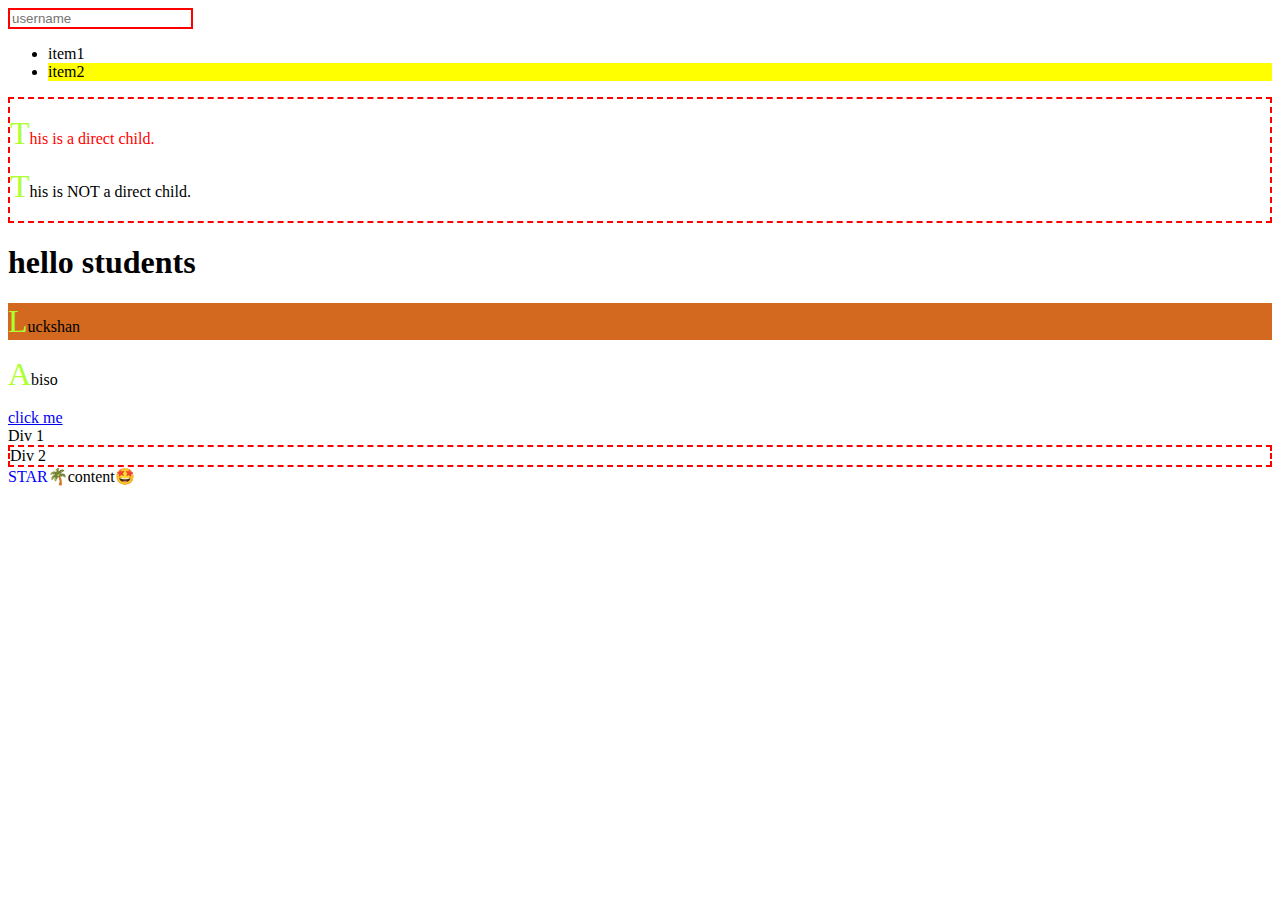
<file: index.html>
<!DOCTYPE html>
<html lang="en">
  <head>
    <meta charset="UTF-8" />
    <meta name="viewport" content="width=device-width, initial-scale=1.0" />
    <title>Document</title>
    <link rel="stylesheet" href="style.css" />
  </head>
  <body>
    <input type="text" placeholder="username" />
    <ul>
      <li>item1</li>
      <li>item2</li>
    </ul>
    <div class="parent">
      <p>This is a direct child.</p>
      <span>
        <p>This is NOT a direct child.</p>
      </span>
    </div>

    <h1>hello students</h1>
    <p>Luckshan</p>
    <p>Abiso</p>
    <a href="#">click me</a>
    <div class="class1">Div 1</div>
    <div class="class2">Div 2</div>
    <div class="decorated class1">content</div>
  </body>
</html>
</file>
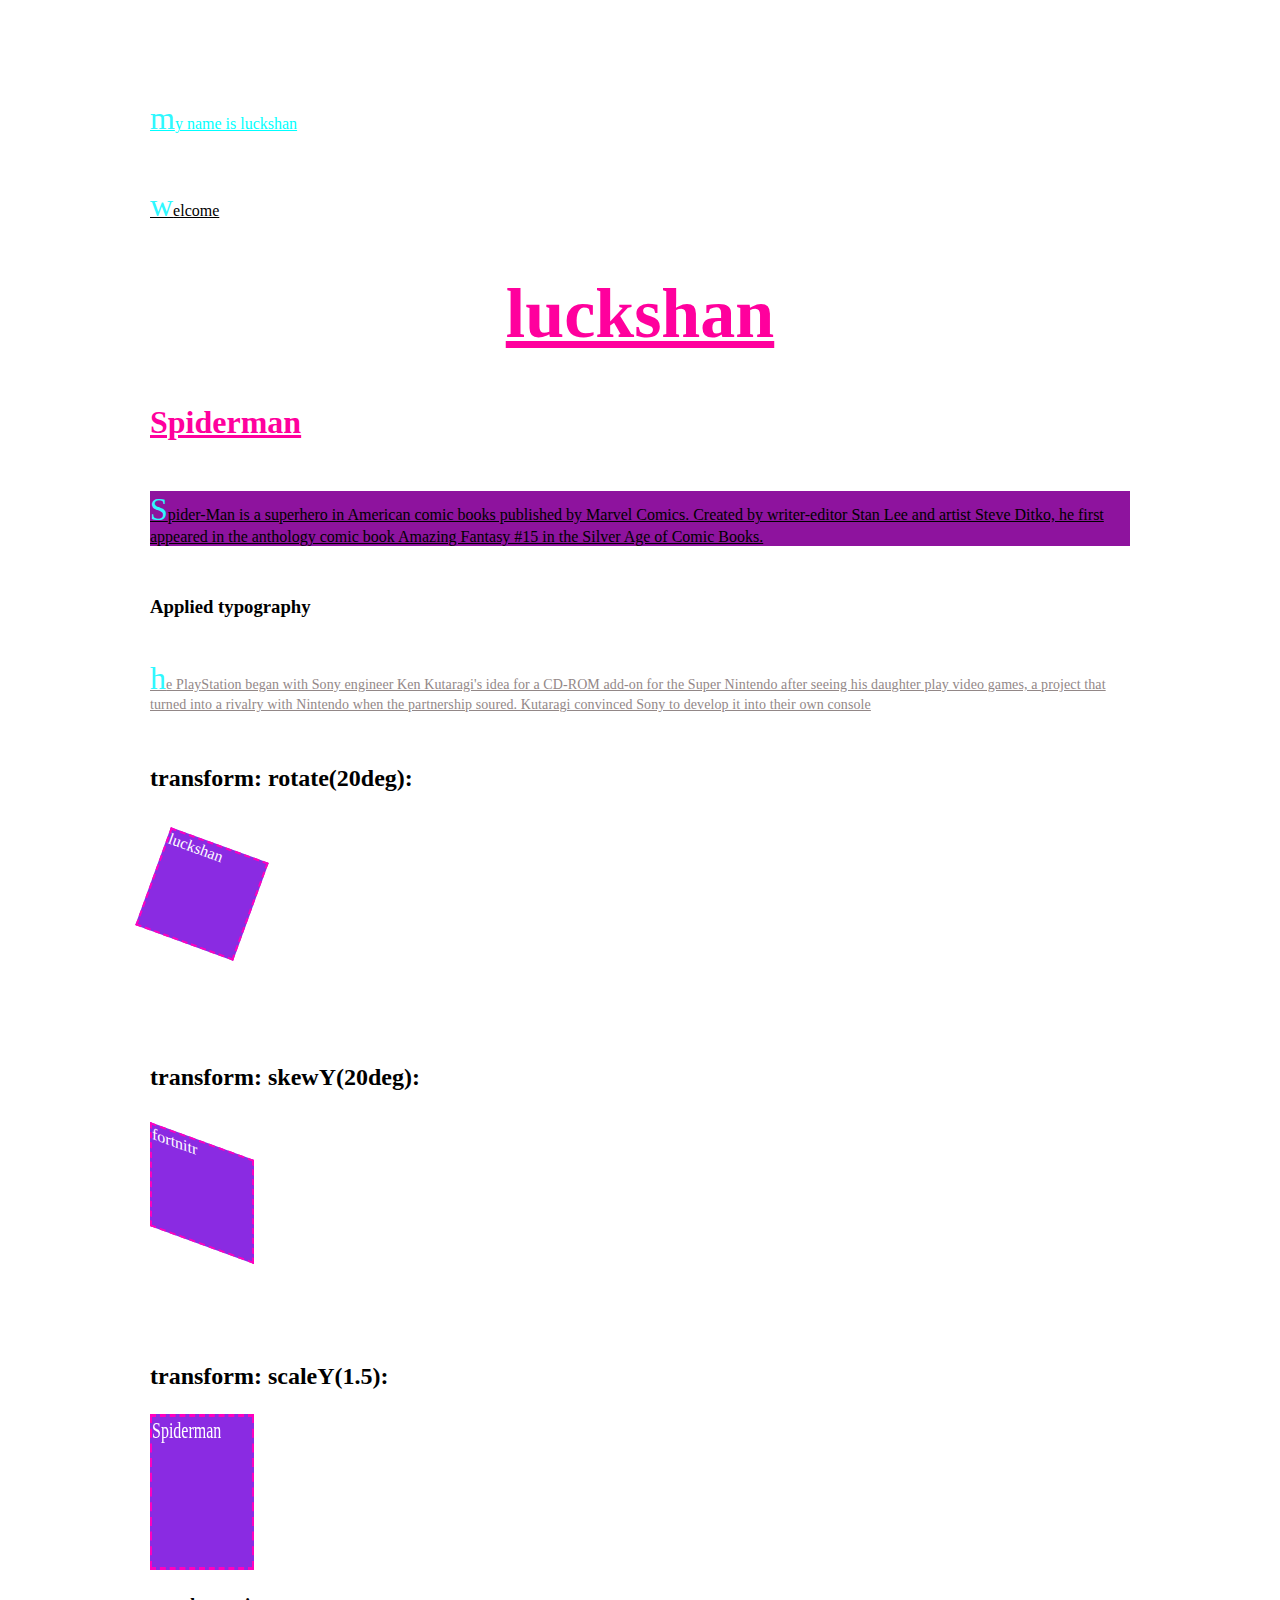
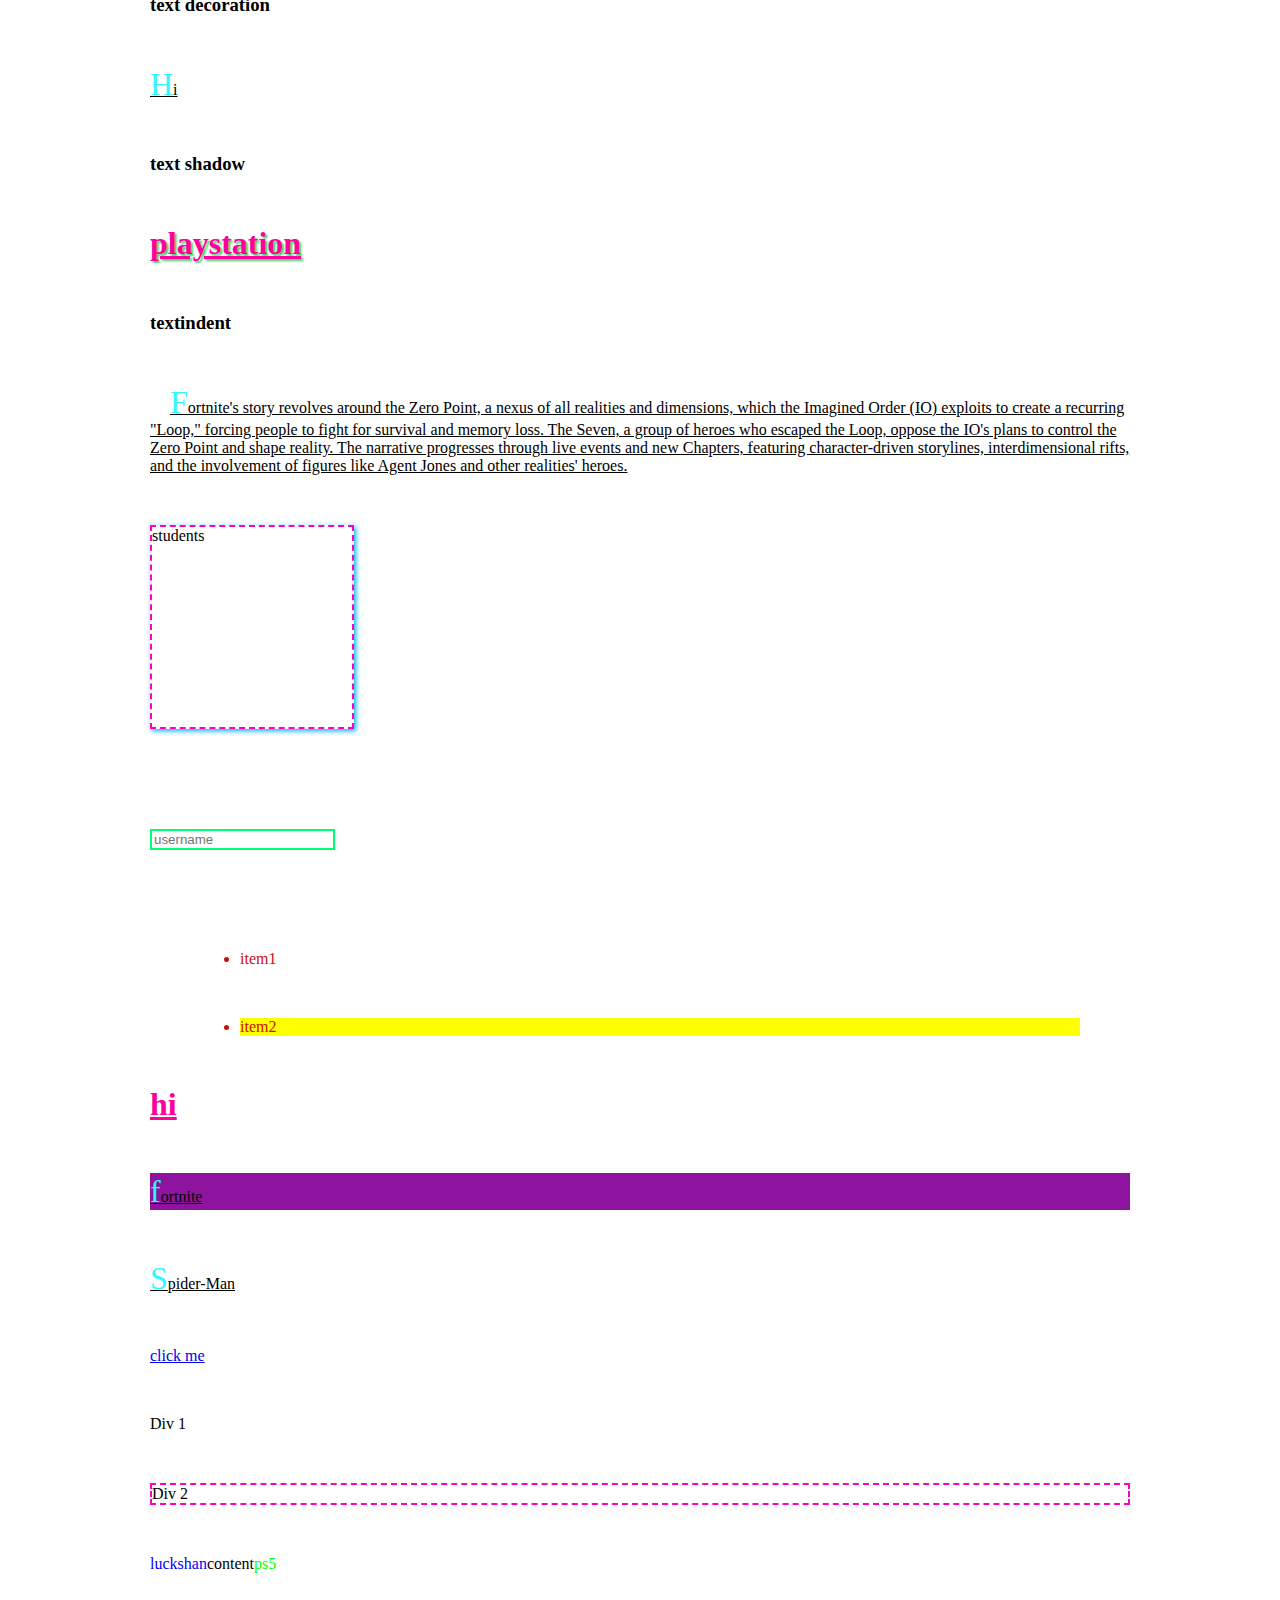
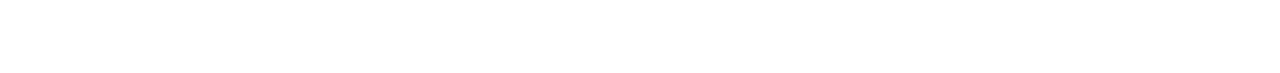
<file: check.html>
<!DOCTYPE html>
<html lang="en">

<head>
    <meta charset="UTF-8" />
    <meta name="viewport" content="width=device-width, initial-scale=1.0" />
    <title>css</title>
<style>
    h1{
        color:rgb(255, 0, 157);
    }
</style>
    <link rel="stylesheet" href ="check.css"/>
</head>
<body>
    <p style="color: aqua"> my name is luckshan</p>
    <p>welcome</p>
    <h1 id="heading" class="luckshan">luckshan</h1>
   
    <h1> Spiderman </h1>
    <p>
Spider-Man is a superhero in American comic books published by Marvel Comics. Created by writer-editor Stan Lee and
artist Steve Ditko, he first appeared in the anthology comic book Amazing Fantasy #15 in the Silver Age of Comic Books.
    </p>
    <h3>Applied typography</h3>
    <p class="typography">he PlayStation began with Sony engineer Ken Kutaragi's idea for a CD-ROM add-on for the Super Nintendo after seeing his
    daughter play video games, a project that turned into a rivalry with Nintendo when the partnership soured. Kutaragi
    convinced Sony to develop it into their own console</p>
    <h2>transform: rotate(20deg):</h2>
    <div class="a">luckshan</div>
    <br />
    
    <h2>transform: skewY(20deg):</h2>
    <div class="b">fortnitr</div>
    <br />
    
    <h2>transform: scaleY(1.5):</h2>
    <div class="c">Spiderman</div>
    
    <h3 style="margin-top: 50px">text decoration</h3>
    <p class="textdec">hi</p>
    
    <h3>text shadow</h3>
    <h1 class="shadow">playstation</h1>
    
    <h3>textindent</h3>
    <p class="indent">Fortnite's story revolves around the Zero Point, a nexus of all realities and dimensions, which the Imagined Order (IO)
    exploits to create a recurring "Loop," forcing people to fight for survival and memory loss. The Seven, a group of
    heroes who escaped the Loop, oppose the IO's plans to control the Zero Point and shape reality. The narrative progresses
    through live events and new Chapters, featuring character-driven storylines, interdimensional rifts, and the involvement
    of figures like Agent Jones and other realities' heroes.
</p>
<div class="boxshadow">students</div>
<input type="text" placeholder="username" />
<ul>
    <li>item1</li>
    <li>item2</li>
</ul>
<h1>hi</h1>
<p>fortnite</p>
<p>Spider-Man</p>
<a href="#">click me</a>
<div class="class1">Div 1</div>
<div class="class2">Div 2</div>
<div class="decorated class1">content</div>

</body>

    </html>
</file>
<file: style.css>
input[type="text"] {
  border: 2px solid red;
}

/* ul > li {
  color: blueviolet;
} */


.parent > p {
    color: red;
}


h1 + p {
  background-color: chocolate;
}

a:hover {
  color: chartreuse;
}

li:nth-child(2) {
  background-color: yellow;
}
div:not(.class1) {
  border: 2px dashed red;
}
.decorated::before {
  content: "STAR🌴";
  color: blue;
}
.decorated::after {
  content: "🤩";
  color: blue;
}
p::first-letter {
  font-size: 32px;
  color: greenyellow;
}
</file>
<file: check.css>
* {
    margin: 50px;
}

h1 {
    /* background-color: chocolate; */
}

#heading {
    text-align: center;
}

.luckshan {
    font-size: 70px;
}

h1,
p {
    text-decoration: underline;
}
.typography {
    font-family: "Lucida Sans", "Lucida Sans Regular", "Lucida Grande",
        "Lucida Sans Unicode", Geneva, Verdana, sans-serif;
    letter-spacing: 0.1px;
    line-height: 20px;
    font-size: 14px;
    color: #928787;
    font-weight: lighter;
    font-family: Georgia, "Times New Roman", Times, serif;
}

.a,
.b,
.c {
    height: 100px;
    width: 100px;
    background-color: blueviolet;
    color: #fff;
}

.a {
    transform: rotate(20deg);
}

/* .a {
  transform: rotateX(180deg);
} */

/* .a {
  transform: rotateY(180deg);
} */

.b {
    transform: skewY(20deg);
}

.c {
    transform: scaleY(1.5);
}

.textdec {
    text-decoration: underline;
    /*underline,line-through*/
    text-transform: capitalize;
}

.shadow {
    text-shadow: 2px 2px 2px rgb(54, 211, 101);
    /* x y blur color*/
}

.indent {
    text-indent: 20px;
}

.boxshadow {
    height: 200px;
    width: 200px;
    box-shadow: 2px 2px 5px rgb(2, 175, 243);
    /*x y blur color*/
}
input[type="text"] {
    border: 2px solid rgb(0, 255, 115);
}

ul>li {
    color: rgb(204, 13, 13);
}

h1+p {
    background-color: rgb(142, 19, 158);
}

a:hover {
    color: chartreuse;
}

li:nth-child(2) {
    background-color: yellow;
}

div:not(.class1) {
    border: 2px dashed rgb(255, 0, 191);
}

.decorated::before {
    content: "luckshan";
    color: blue;
}

.decorated::after {
    content: "ps5";
    color: rgb(9, 255, 0);
}

p::first-letter {
    font-size: 32px;
    color: rgb(47, 248, 255);
}
</file>
